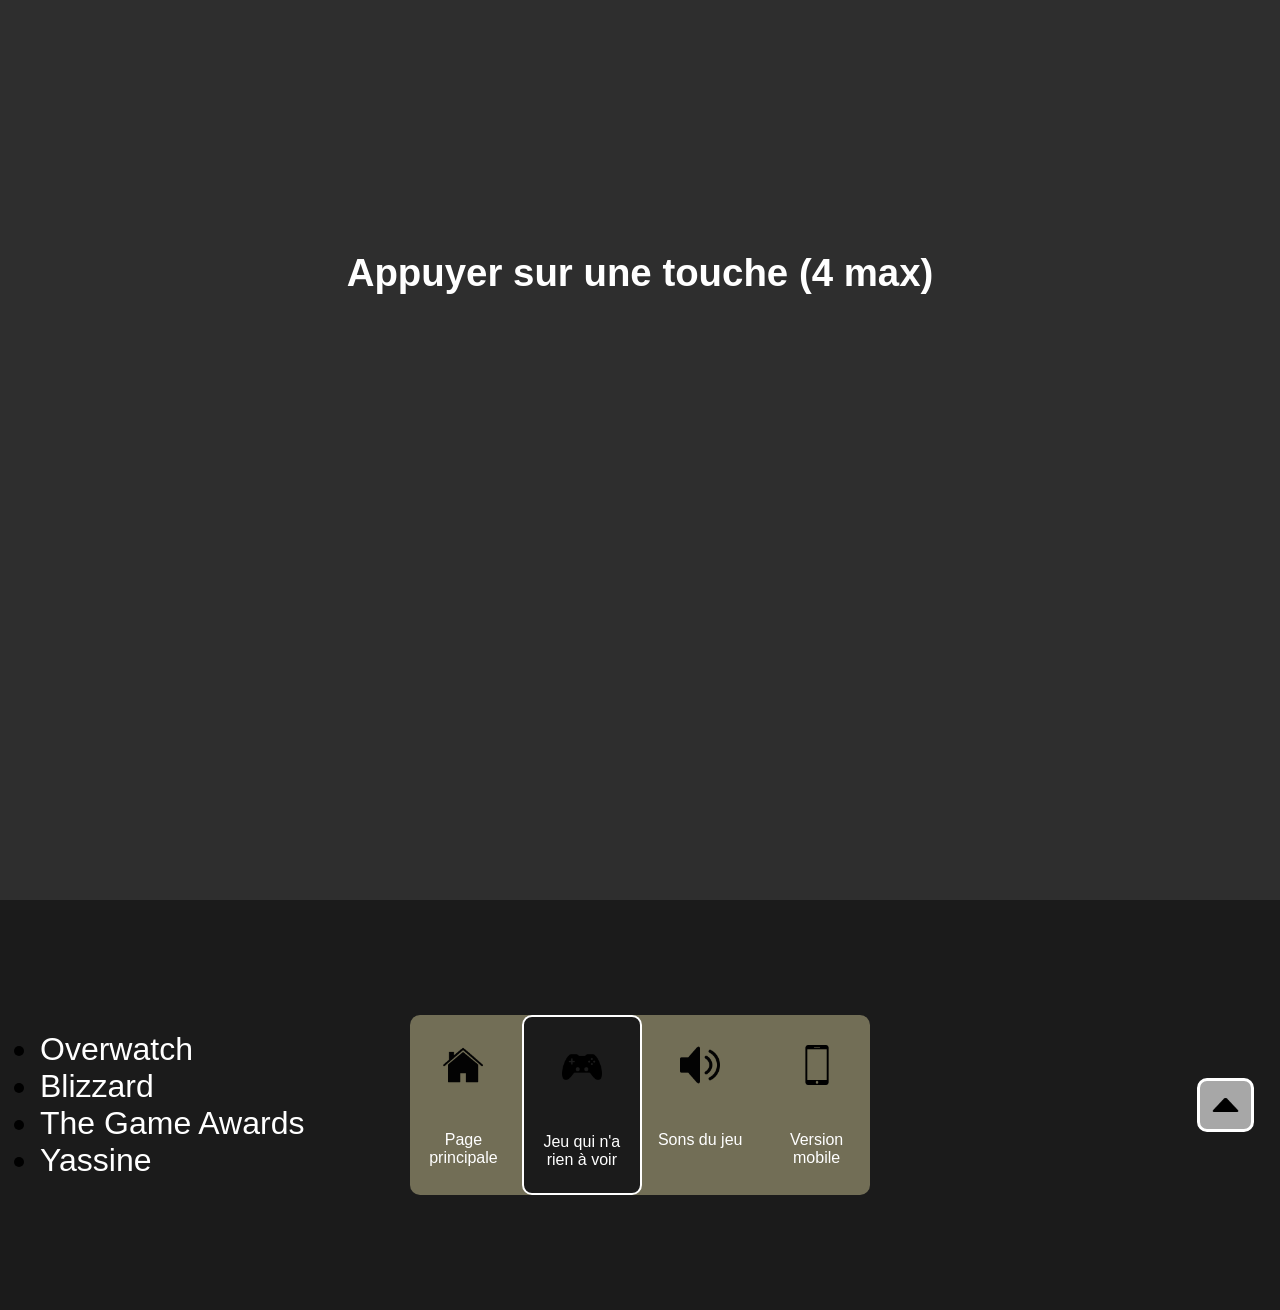
<file: gameletter.html>
<!DOCTYPE html>
<html>
<head>
    <title>Letters Game</title>
    <link rel="icon" href="./images/lgame.png">
    <script src="scripts/script_gl.js" defer></script>  
    <link rel="stylesheet" href="./styles/style_gl.css">
    
</head>
<body>
    <section id="letter" class="letter invisible"></section>
    <section id="letters" class="letters"></section>
    <h1 class="text_consigne">Appuyer sur une touche (4 max)</h1>
    <footer>
        <section class="footer_left">
            <ul>
                <li><a href="https://overwatch.blizzard.com/fr-fr/" target="_blank">Overwatch</a></li>
                <li><a href="https://www.blizzard.com/fr-fr/" target="_blank">Blizzard</a></li>
                <li><a href="https://thegameawards.com" target="_blank">The Game Awards</a></li>
                <li><a href="">Yassine</a></li>
            </ul>
        </section>
        <section class="footer_middle">
            <a href="./index.html" class="jeu "><img src="./images/home.png" alt="game.png"><p>Page principale</p></a>
            <a  class="jeu selected"><img src="./images/game.png" alt="game.png"><p>Jeu qui n'a rien à voir</p></a>
            <a href="./sounds.html" class="jeu"><img src="./images/sounds.png" alt="sound.png"><p>Sons du jeu</p></a>
            <a href="./mobile.html" class="jeu"><img src="./images/mobile.png" alt="mobile.png"><p>Version mobile</p></a>
        </section>
        <section class="footer_right">
            <img class="goUp" src="./images/up.png" alt="up.png" draggable="false">
    </footer>
</body>
</html>
</file>
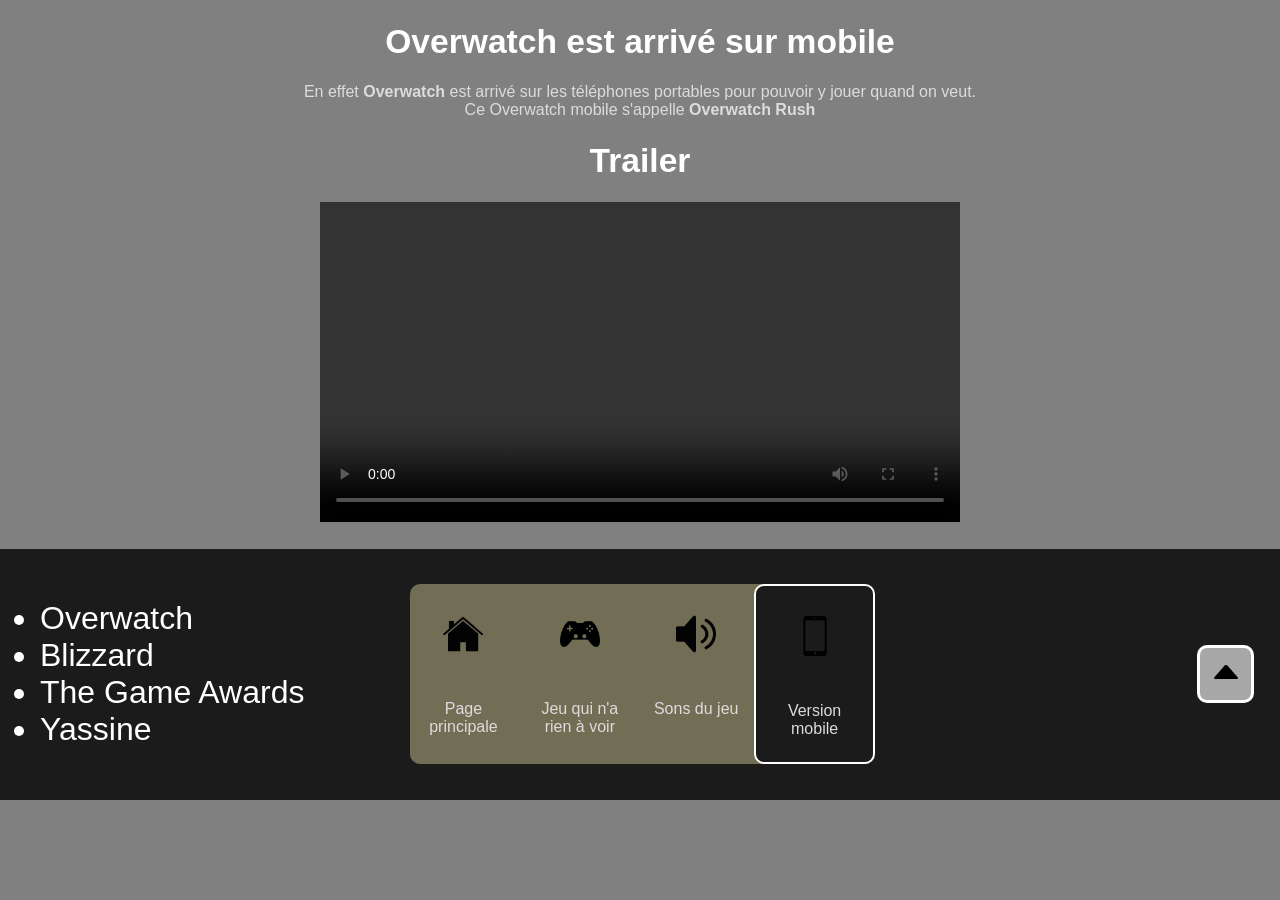
<file: mobile.html>
<!DOCTYPE html>
<html lang="fr">
<head>
    <meta charset="UTF-8">
    <meta name="viewport" content="width=device-width, initial-scale=1.0">
    <title>Site Yass - Jsp</title>
    <link rel="stylesheet" href="./styles/style_mobile.css">
    <link rel="icon" href="./images/ow_logo.png">
    <script src="./scripts/script_mobile.js" defer></script>
</head>
<body>
    <h1>Overwatch est arrivé sur mobile</h1>
    <p>En effet <strong>Overwatch</strong> est arrivé sur les téléphones portables pour pouvoir y jouer quand on veut.
    <br>
    Ce Overwatch mobile s'appelle <strong>Overwatch Rush</strong>    
    </p>

    <h1>Trailer</h1>
    <video controls src="./videos/rush.mp4"></video>

        <footer>
        <section class="footer_left">
            <ul>
                <li><a href="https://overwatch.blizzard.com/fr-fr/" target="_blank">Overwatch</a></li>
                <li><a href="https://www.blizzard.com/fr-fr/" target="_blank">Blizzard</a></li>
                <li><a href="https://thegameawards.com" target="_blank">The Game Awards</a></li>
                <li><a href="">Yassine</a></li>
            </ul>
        </section>
        <section class="footer_middle">
            
           <a href="./index.html" class="jeu"><img src="./images/home.png" alt="game.png"><p>Page principale</p></a>
            <a href="./gameletter.html" class="jeu"><img src="./images/game.png" alt="game.png"><p>Jeu qui n'a rien à voir</p></a>
            <a href="./sounds.html" class="jeu"><img src="./images/sounds.png" alt="sound.png"><p>Sons du jeu</p></a>
            <a class="jeu selected"><img src="./images/mobile.png" alt="mobile.png"><p>Version mobile</p></a>
        </section>
        <section class="footer_right">
           <article class="goUp"><img src="./images/up.png" alt="up.png" draggable="false"></article>
    </footer>

</body>
</html>
</file>
<file: styles/style_gl.css>
@keyframes grow {
    0%{
       font-size: 0%
    }

    100%{
        font-size: 20rem
    }
}
@keyframes text_moov {
    0%{
        transform: translateY(0%) rotateZ(10deg) scale(110%);
    }

    33%{
        transform: translateY(150%) rotateZ(-10deg);
    }

    50%{
       transform:  rotateZ(0deg) scale(90%);
    }

    66%{
        transform: translateY(-150%) rotateZ(-10deg);
    }

    100%{
        transform: translateY(0%) rotateZ( 10deg) scale(110%);
    }
}

body{
    font-family: 'Lucida Sans', 'Lucida Sans Regular', 'Lucida Grande', 'Lucida Sans Unicode', Geneva, Verdana, sans-serif;
   overflow-x: hidden;
    background-color: rgb(46, 46, 46);
    margin: 0;
    padding:0;
}

article{
     font-size: 1500%;
     color: white;
}
.text_consigne{
    position: absolute;
    color: white;
    font-size: 3vw;
    top: 25vh;
    left: calc(100vw / 4);
    right: calc(100vw / 4);
    text-align: center;
    text-wrap: nowrap;
    user-select: none;
    animation: text_moov 10s linear infinite;
    transition: 0.4s ease-in-out;
}
.invisible{
    opacity: 0;
}

.visible{
    opacity: 1;
}
.growletter{
    animation: grow 0.2s ease-in-out;
}
.letter{
    position: absolute;
    top: 50vh;
    left: 50vw;
    font-size: 20rem;
    transform: translate(-50%, -50%);
}
.letters{
    align-self: center;
    justify-self: center;
    width: 100vw;
    height:97vh;
    display: flex;
    flex-direction: row;
    gap: 20px;
    letter-spacing: 3vwd;
}
.letters article{
    flex-grow: 1;
    align-content: center;
    justify-content: center;
    text-align: center;
}
footer{
    background-color: rgb(27, 27, 27);
    min-height: 25vh;
    display: flex;
    flex-direction: row;
    justify-content: center;
    align-items: center;
    padding-block: 1vw;
    margin-top: 3vh;
    font-family: 'Gill Sans', 'Gill Sans MT', Calibri, 'Trebuchet MS', sans-serif;
}
footer a , footer li{
    cursor: url('../cursors/pointer.png') 5 5, auto
}
.footer_left{
    justify-content: end;
    width: 33vw;
    height: max-content;
    font-size: 200%;
}
.footer_middle {
    justify-content: center;
    width: 33vw;
    height: 200%;
    display: flex;
    background-color: rgb(114, 110, 86);
    border-radius: 10px;
    padding-inline: 2vw;
}
.footer_right {
    justify-content: end;
    width: 33vw;
    height: 30vw;
    display: flex;

}
.goUp{
    justify-self: right;
    background-color: rgb(167, 167, 167);
    border: solid white 3px;
    border-radius: 10px;
    padding: 5px;
    width: 10%;
    height: 10%;
    transition: 0.2s ease-in-out;
    margin-right: 2vw;
    text-align: center;
    align-self: center;

}
.goUp img{
    width: 3vw;
    transition: 0.2s ease-in-out;
}

.goUp:hover{
    background-color: rgb(92, 92, 92);
    border: solid rgb(167, 167, 167) 3px;
    transition: 0.2s ease-in-out;
}
.goUp:hover img{
    transform: translateY(-5px);
    transition: 0.2s ease-in-out;
}
.jeu {
    padding: 2%;
    display: flex;
    flex-direction: column;
    padding-top: -0px;
    color: white;
    user-select: none;
    text-decoration: none;
    font-size: 200%;
    transition: 0.5s ease-in-out;
}
.jeu p {
    cursor: url('../cursors/pointer.png') 5 5, auto;
    font-size: 1rem;
    text-align: center;
}
.jeu img {
    margin-inline: auto;
    height: 40px;
    width: 40px;
    padding: 30px;
    transition: 0.3s ease;
    border-radius: 10%;    
}
.jeu.selected{
    background-color: rgb(27,27,27);
    border-radius: 10px;
    border: solid white 2px;
    transform:translateY(10);
    transition: 0.2s ease-out
}
.footer_left a {    
    text-decoration: none;
    color: white;
    transition: 0.2s ease-in-out;
    justify-self: flex-end;
}
.footer_left a:hover {
    color: rgb(70, 70, 70);
    transition: 0.2s ease-in-out;
}
</file>
<file: styles/style_mobile.css>
body{
    background-color: gray;
    font-family: 'Gill Sans', 'Gill Sans MT', Calibri, 'Trebuchet MS', sans-serif;
    color: white;
    cursor: url('../cursors/pointer.png') 5 5, auto;
    margin: 0;
    padding: 0;
}

h1{
    width: fit-content;
    margin-inline: auto;
    font-size: 210%;
    
}
p{
    justify-self: center;
    color: rgb(220, 220, 220);
    font-family: 'Trebuchet MS', 'Lucida Sans Unicode', 'Lucida Grande', 'Lucida Sans', Arial, sans-serif;;
    text-align: center;
}
video{
    display: grid;
    margin-inline: auto;
    width: 50vw;
    height: auto;
}
footer{
    background-color: rgb(27, 27, 27);
    min-height: 25vh;
    display: flex;
    flex-direction: row;
    justify-content: center;
    align-items: center;
    padding-block: 1vw;
    margin-top: 3vh;
}
footer a , footer li{
    cursor: url('../cursors/pointer.png') 5 5, auto
}
.footer_left{
    justify-content: end;
    width: 33vw;
    height: max-content;
    font-size: 200%;
}
.footer_middle {
    justify-content: center;
    width: 33vw;
    height: 200%;
    display: flex;
    background-color: rgb(114, 110, 86);
    border-radius: 10px;
    padding-inline: 2vw;
}
.footer_right {
    justify-content: end;
    width: 33vw;
    height: max-content;
    display: flex;

}
.goUp{
    justify-self: right;
    background-color: rgb(167, 167, 167);
    border: solid white 3px;
    border-radius: 10px;
    padding: 5px;
    width: 10%;
    height: 10%;
    transition: 0.2s ease-in-out;
    margin-right: 2vw;
    text-align: center;

}
.goUp img{
    width: 3vw;
    transition: 0.2s ease-in-out;
}

.goUp:hover{
    background-color: rgb(92, 92, 92);
    border: solid rgb(167, 167, 167) 3px;
    transition: 0.2s ease-in-out;
}
.goUp:hover img{
    transform: translateY(-5px);
    transition: 0.2s ease-in-out;
}
.jeu {
    padding: 2%;
    display: flex;
    flex-direction: column;
    padding-top: -0px;
    color: white;
    user-select: none;
    text-decoration: none;
    font-size: 200%;
    transition: 0.5s ease-in-out;
}
.jeu p {
    cursor: url('../cursors/pointer.png') 5 5, auto;
    font-size: 1rem;
}
.jeu img {
    margin-inline: auto;
    height: 40px;
    width: 40px;
    padding: 30px;
    transition: 0.3s ease;
    border-radius: 10%;    
}
.jeu.selected{
    background-color: rgb(27,27,27);
    border-radius: 10px;
    border: solid white 2px;
    transform:translateY(10);
    transition: 0.2s ease-out
}
.footer_left a {    
    text-decoration: none;
    color: white;
    transition: 0.2s ease-in-out;
    justify-self: flex-end;
}
.footer_left a:hover {
    color: rgb(70, 70, 70);
    transition: 0.2s ease-in-out;
}
</file>
